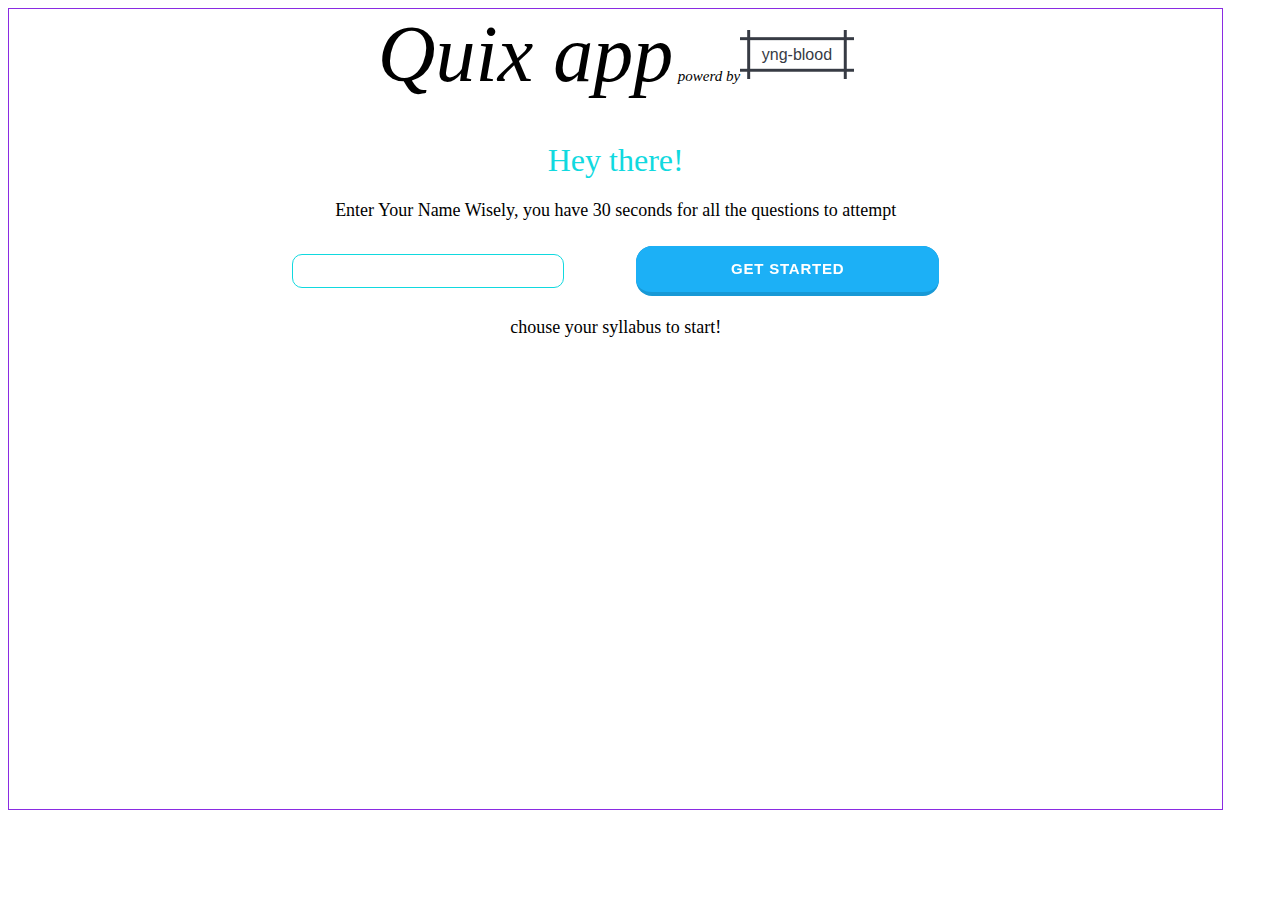
<file: index.html>
<!DOCTYPE html>
<html lang="en">
<head>
    <meta charset="UTF-8">
    <meta name="viewport" content="width=device-width, initial-scale=1.0">
    <title>Yng quiz app</title>
    <link rel="stylesheet" href="./style.css">
</head>
<body>
    <div class="MainContainer">
        <div class="bodyContainer">
            <header ><span class="Nlineheaders">Quix app</span> <span class="smalls"> powerd by</span> </header>
            <br>
            <br>
            <a href="https://github.com/yng-blood"> 
               <button  class="button-89" role="button">
                yng-blood
        </button>
           </a>
           
        </div>
        <br>
        <br>
        <div class="Headline bodyContainer" id="templatename">Hey there!</div>
        <br>
        
        <span class="bodyContainer">Enter Your Name Wisely, you have 30 seconds for all the questions to attempt</span>
        <br>
        <div class="bodyContainer mainelement">
            <input type="text" id="UiName" />
            <p class="hiden">________</p>
            <button onclick="handleClick()" class="button-19" role="button" >Get started</button>
        </div>
        <p class="bodyContainer"> chouse your syllabus to start!</p>
        <div id="courcecard" class="courcecard">
            
        </div>
    </div>

    <script>
        let userName = '';

        const handleClick = () => {
            const inputField = document.getElementById('UiName');
            userName = inputField.value.trim();
            console.log(userName)
            if (userName) {
                updateTemplateName(userName);
                clearInputField(inputField);
                generateCourseCards(userName);
            }
        };

        const updateTemplateName = (userName) => {
            const templateNameElement = document.getElementById('templatename');
            templateNameElement.textContent = `Hey there! ${userName}`;
        };

        const clearInputField = (inputField) => {
            inputField.value = '';
        };

        const generateCourseCards = (userName) => {
            const courseCardContainer = document.getElementById('courcecard');
            const courseCards = [
                { name: 'Time & Distance',
                    link:`./index2.html?name=${userName}` 
                    },
                { name: 'Algebric Expression',
                     link:`./index3.html?name=${userName}`
                 },
                { name: 'Work and Hours' ,  
                     link:`./index4.html?name=${userName}`
                },
                { name: 'Height and distance' ,
                     link:`./index5.html?name=${userName}`
                },
            ];

            courseCards.forEach((course) => {
                const anchorcourseCard = document.createElement('a');
                anchorcourseCard.href=course.link
                courseCardContainer.appendChild(anchorcourseCard); 
                const courseCard = document.createElement('div');
                courseCard.textContent = course.name;
                courseCard.className="button-20"
                anchorcourseCard.appendChild(courseCard);
            });
        };
    </script>
</body>
</html>
</file>
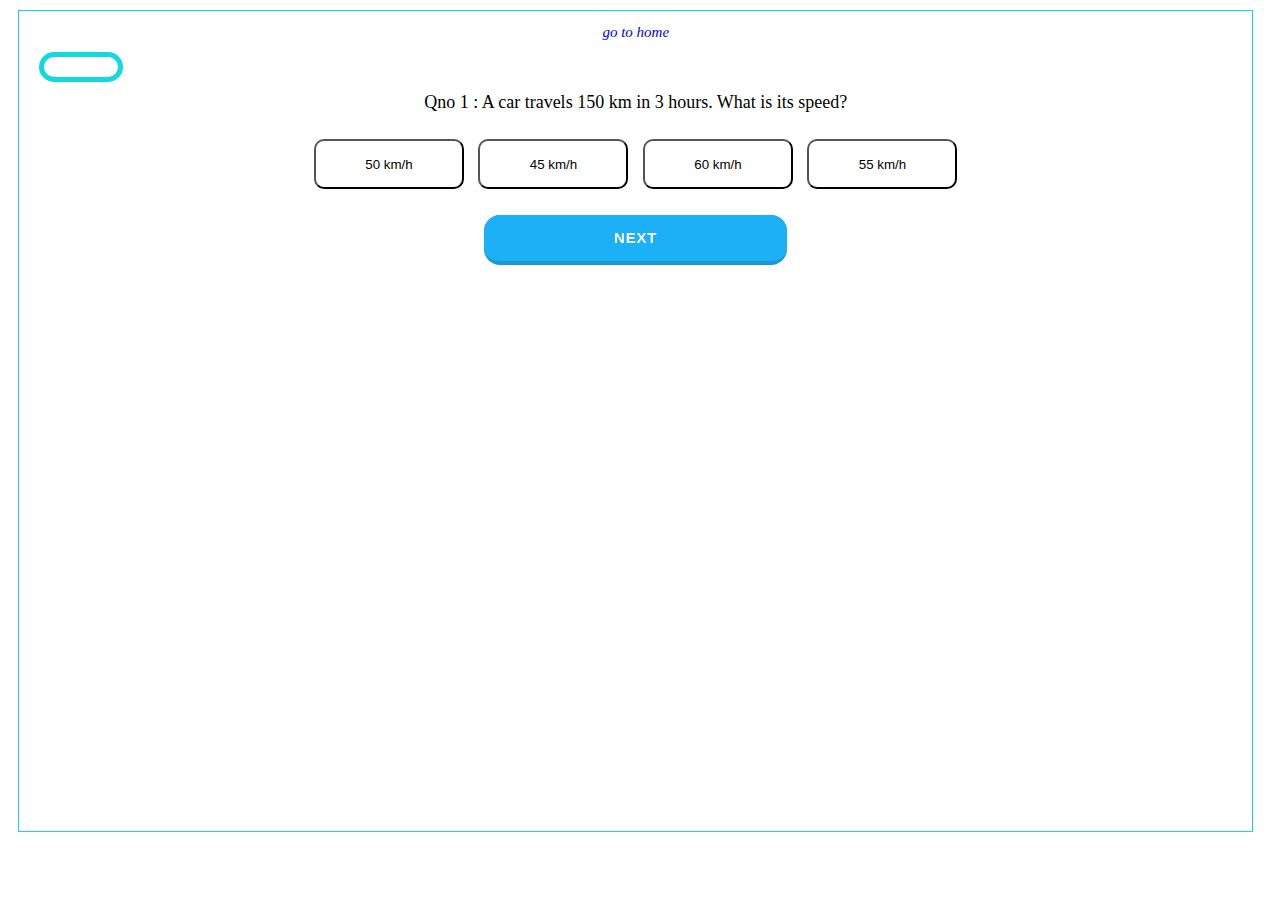
<file: index2.html>
<!DOCTYPE html>
<html lang="en">
<head>
    <meta charset="UTF-8">
    <meta name="viewport" content="width=device-width, initial-scale=1.0">
    <title>Quiz App</title>
    <link rel="stylesheet" href="./style.css">

    <style>
        .correct {
            background-color: green;
            color: white;
        }
        .wrong {
            background-color: red;
            color:white    ;
        }
        
    </style>
</head>
<body>
    <div class="MainContainer boxcabin">
        <a  href="./index.html" class="smalls"> go to home</a>
        <p id="time" class="boxmincabin"></p>
       
        
        <div class="questionBank" id="questionBank">
            <div class="centerCabin"> 
               <span id="Queque"></span> <span id="questionTHead"></span>
               <br>
               <br>
                <button class="optionbtn"  id="op1" onclick="checkAnswer('A')"></button>
                <button class="optionbtn" id="op2" onclick="checkAnswer('B')"></button>
                <button class="optionbtn" id="op3" onclick="checkAnswer('C')"></button>
                <button class="optionbtn" id="op4" onclick="checkAnswer('D')"></button>
            </div>
        </div>
        <br>
        <button id="submitbtn" class="button-19" role="button" onclick="submitEvent()">Next</button>
    </div>
    <script>
        const questionBank = document.getElementById("questionBank");
        let counter = 0;
        let Canswer = 0;
        let Wanswer = 0;
        let Nattempt = 0;
        let countdown;
        let timerInterval;
        const urlParams = new URLSearchParams(window.location.search);
        const name = urlParams.get('name');

        const queobj = [
            {
                que: "A car travels 150 km in 3 hours. What is its speed?",
                A: "50 km/h",
                B: "45 km/h",
                C: "60 km/h",
                D: "55 km/h",
                Answer: "A",
            },
            {
                que: "If a person walks at a speed of 6 km/h, how long will it take to walk 24 km?",
                A: "3 hours",
                B: "4 hours",
                C: "5 hours",
                D: "6 hours",
                Answer: "B",
            },
            {
                que: "A train travels at 90 km/h. How far will it travel in 2 hours and 30 minutes?",
                A: "225 km",
                B: "210 km",
                C: "180 km",
                D: "240 km",
                Answer: "A",
            },
            {
                que: "Two cyclists start from the same point and ride in opposite directions. One rides at 12 km/h and the other at 18 km/h. How far apart will they be in 2 hours?",
                A: "40 km",
                B: "50 km",
                C: "60 km",
                D: "70 km",
                Answer: "C",
            },
            {
                que: "A person covers a distance of 20 km in 4 hours. What is their speed in meters per second?",
                A: "1 m/s",
                B: "1.25 m/s",
                C: "1.5 m/s",
                D: "2 m/s",
                Answer: "B",
            },
            {
                que: "A car travels at a speed of 80 km/h for the first half of the journey and 100 km/h for the second half. If the total distance is 360 km, what is the total time taken for the journey?",
                A: "4 hours",
                B: "4.5 hours",
                C: "5 hours",
                D: "5.5 hours",
                Answer: "C",
            },
            {
                que: "A train 200 meters long passes a pole in 10 seconds. What is the speed of the train?",
                A: "20 m/s",
                B: "25 m/s",
                C: "30 m/s",
                D: "35 m/s",
                Answer: "A",
            },
            {
                que: "If a car's speed is reduced by 20%, it takes 1 hour more to cover a distance of 240 km. What is the original speed of the car?",
                A: "60 km/h",
                B: "70 km/h",
                C: "80 km/h",
                D: "90 km/h",
                Answer: "C",
            },
            {
                que: "A plane flies at 600 km/h. How long will it take to travel 1800 km?",
                A: "2 hours",
                B: "3 hours",
                C: "4 hours",
                D: "5 hours",
                Answer: "B",
            },
            {
                que: "A man cycles at a speed of 15 km/h. How far will he travel in 40 minutes?",
                A: "5 km",
                B: "8 km",
                C: "10 km",
                D: "12 km",
                Answer: "C",
            }
        ];

        const displayQuestions = (i) => {
            if (i >= queobj.length) {
                let avg = Wanswer+Canswer
                let pavg = Canswer*100/avg
                pavg=pavg.toFixed(2)
                let result = pavg > 35 ? "Pass" : "Fail";
                clearInterval(timerInterval);
                questionBank.innerHTML = `
                    <p>Hey there ! ${name}    your score is here  </p>
                    <p>All questions are finished</p>
                    <br>
                    <p>Correct Answers: ${Canswer}</p>
                    <p>Wrong Answers: ${Wanswer}</p>
                    <p>Unattempted: ${Nattempt}</p>
                    <p>Avarage: ${avg}</p> 
                    <p>Ratio: ${pavg}%</p>
                    <p>Result: ${name} to  ${result} hoyi gayo !!</p>



                `;
                return;
            }
            
            const A = document.getElementById('op1');
            const B = document.getElementById('op2');
            const C = document.getElementById('op3');
            const D = document.getElementById('op4');
            
            // Reset button colors
            A.className = 'optionbtn';
            B.className = 'optionbtn';
            C.className = 'optionbtn';
            D.className = 'optionbtn';
            
            // Create question index
            const question = queobj[i];
            const Queque=document.getElementById("Queque").innerText=`Qno ${i+1} :`
            // Create question divs dynamically
            const questionTHead = document.getElementById("questionTHead");
            questionTHead.innerHTML = question.que;
            
            // Assign options value 
            A.innerHTML = question.A;
            B.innerHTML = question.B;
            C.innerHTML = question.C;
            D.innerHTML = question.D;

            // Reset the timer
            countdown = 30;
        }

        const checkAnswer = (option) => {
            const question = queobj[counter];
            const btn = document.getElementById(`op${option === 'A' ? 1 : option === 'B' ? 2 : option === 'C' ? 3 : 4}`);
            if (question.Answer === option) {
                Canswer++;
                console.log("Correct answer count: " + Canswer);
                btn.className = 'optionbtn correct';
            } else {
                Wanswer++;
                console.log("Wrong answer count: " + Wanswer);
                btn.className = 'optionbtn wrong';
            }
        }

        const displayTimer = () => {
            const time = document.getElementById("time");
            if (countdown >= 0) {
                time.innerText = `00:${countdown}`;
                console.log(countdown);
                countdown--;
            } else {
                Nattempt++;
                submitEvent();
            }
        };

        const submitEvent = () => {
            let submitbtn = document.getElementById("submitbtn")
            if(counter+1 >= queobj.length){
                submitbtn.innerText="Finish"
            }
           if(counter < queobj.length){
            counter++;
            if (counter < queobj.length) {
                displayQuestions(counter);
            } else {
                clearInterval(timerInterval);
                displayQuestions(counter);
            }
            console.log("Question index: " + counter);
           }else{
              alert("You will be redirected to the home page.");
            window.location.href = "index.html";
           }
        };

        // Start the timer
        timerInterval = setInterval(displayTimer, 1000);
        displayQuestions(counter);
    </script>
</body>
</html>
</file>
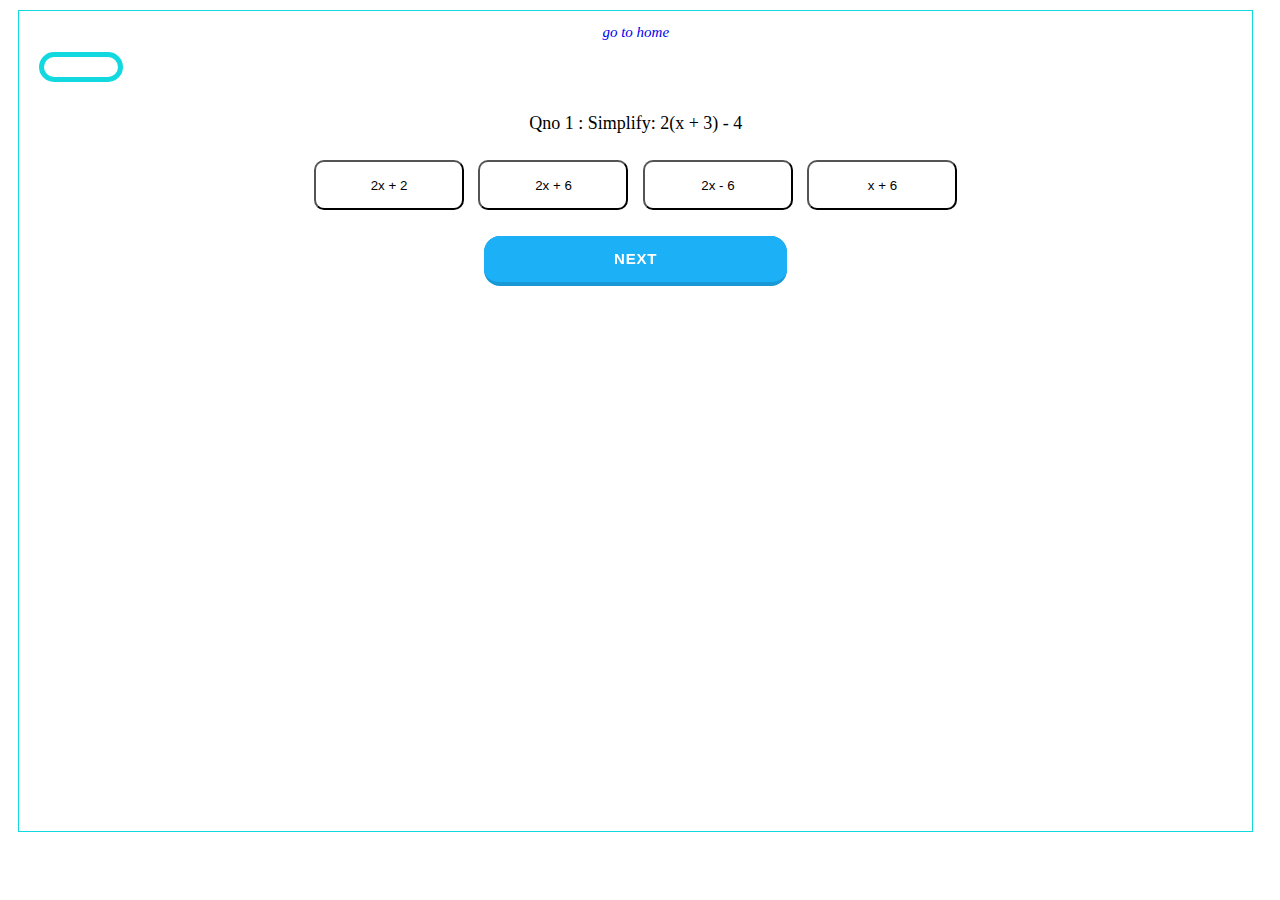
<file: index3.html>
<!DOCTYPE html>
<html lang="en">
<head>
    <meta charset="UTF-8">
    <meta name="viewport" content="width=device-width, initial-scale=1.0">
    <title>Quiz App</title>
    <link rel="stylesheet" href="./style.css">

    <style>
        .correct {
            background-color: green;
            color: white;
        }
        .wrong {
            background-color: red;
            color:white    ;
        }
        
    </style>
</head>
<body>
    <div class="MainContainer boxcabin">
        <a  href="./index.html" class="smalls"> go to home</a>
        <p id="time" class="boxmincabin"></p>
        <img>
        
        <div class="questionBank" id="questionBank">
            <div class="centerCabin"> 
               <span id="Queque"></span> <span id="questionTHead"></span>
               <br>
               <br>
                <button class="optionbtn"  id="op1" onclick="checkAnswer('A')"></button>
                <button class="optionbtn" id="op2" onclick="checkAnswer('B')"></button>
                <button class="optionbtn" id="op3" onclick="checkAnswer('C')"></button>
                <button class="optionbtn" id="op4" onclick="checkAnswer('D')"></button>
            </div>
        </div>
        <br>
        <button id="submitbtn" class="button-19" role="button" onclick="submitEvent()">Next</button>
    </div>
    <script>
        const questionBank = document.getElementById("questionBank");
        let counter = 0;
        let Canswer = 0;
        let Wanswer = 0;
        let Nattempt = 0;
        let countdown;
        let timerInterval;
        const urlParams = new URLSearchParams(window.location.search);
        const name = urlParams.get('name');
//   creting objects for que 
        const queobj = [
                        {
                        que: "Simplify: 2(x + 3) - 4",
                        A: "2x + 2",
                        B: "2x + 6",
                        C: "2x - 6",
                        D: "x + 6",
                        Answer: "A",
                    },
                    {
                        que: "Solve for x: 3x - 5 = 16",
                        A: "x = 7",
                        B: "x = 3",
                        C: "x = -3",
                        D: "x = 5",
                        Answer: "A",
                    },
                    {
                        que: "What is the coefficient of x in the expression 5x - 3 + 2x?",
                        A: "3",
                        B: "5",
                        C: "7",
                        D: "2",
                        Answer: "C",
                    },
                    {
                        que: "Factorize: x^2 - 9",
                        A: "(x - 3)(x + 3)",
                        B: "(x - 1)(x + 9)",
                        C: "(x + 1)(x - 9)",
                        D: "(x - 2)(x + 2)",
                        Answer: "A",
                    },
                    {
                        que: "Expand: (x + 2)^2",
                        A: "x^2 + 4x + 4",
                        B: "x^2 + 4x - 4",
                        C: "x^2 - 4x + 4",
                        D: "x^2 - 4x - 4",
                        Answer: "A",
                    },
                    {
                        que: "Solve for y: 2y + 3 = 11",
                        A: "y = 4",
                        B: "y = 7",
                        C: "y = 2",
                        D: "y = 3",
                        Answer: "C",
                    },
                    {
                        que: "Simplify: 4x - 2x + 3",
                        A: "2x + 3",
                        B: "4x - 3",
                        C: "2x - 3",
                        D: "6x + 3",
                        Answer: "A",
                    },
                    {
                        que: "Factorize: x^2 + 5x + 6",
                        A: "(x + 2)(x + 3)",
                        B: "(x - 2)(x + 3)",
                        C: "(x + 1)(x + 6)",
                        D: "(x - 1)(x + 6)",
                        Answer: "A",
                    },
                    {
                        que: "What is the value of x in the equation 5x + 2 = 17?",
                        A: "x = 2",
                        B: "x = 3",
                        C: "x = 4",
                        D: "x = 5",
                        Answer: "B",
                    },
                    {
                        que: "Simplify: 3(x - 4) + 2",
                        A: "3x - 10",
                        B: "3x - 12",
                        C: "3x + 10",
                        D: "3x + 12",
                        Answer: "A",
                    }
        ];

        const displayQuestions = (i) => {
            if (i >= queobj.length) {
                let avg = Wanswer+Canswer
                let pavg = Canswer*100/avg
                pavg=pavg.toFixed(2)
                let result = pavg > 35 ? "Pass" : "Fail";
                clearInterval(timerInterval);
                questionBank.innerHTML = `
                    <p>Hey there ! ${name}    your score is here  </p>
                    <p>All questions are finished</p>
                    <br>
                    <p>Correct Answers: ${Canswer}</p>
                    <p>Wrong Answers: ${Wanswer}</p>
                    <p>Unattempted: ${Nattempt}</p>
                    <p>Avarage: ${avg}</p> 
                    <p>Ratio: ${pavg}%</p>
                    <p>Result: ${name} to  ${result} hoyi gayo !!</p>



                `;
                return;
            }
            
            const A = document.getElementById('op1');
            const B = document.getElementById('op2');
            const C = document.getElementById('op3');
            const D = document.getElementById('op4');
            
            // Reset button colors
            A.className = 'optionbtn';
            B.className = 'optionbtn';
            C.className = 'optionbtn';
            D.className = 'optionbtn';
            
            // Create question index
            const question = queobj[i];
            const Queque=document.getElementById("Queque").innerText=`Qno ${i+1} :`
            // Create question divs dynamically
            const questionTHead = document.getElementById("questionTHead");
            questionTHead.innerHTML = question.que;
            
            // Assign options value 
            A.innerHTML = question.A;
            B.innerHTML = question.B;
            C.innerHTML = question.C;
            D.innerHTML = question.D;

            // Reset the timer
            countdown = 30;
        }
// check ans 
        const checkAnswer = (option) => {
            const question = queobj[counter];
            const btn = document.getElementById(`op${option === 'A' ? 1 : option === 'B' ? 2 : option === 'C' ? 3 : 4}`);
            if (question.Answer === option) {
                Canswer++;
                console.log("Correct answer count: " + Canswer);
                btn.className = 'optionbtn correct';
            } else {
                Wanswer++;
                console.log("Wrong answer count: " + Wanswer);
                btn.className = 'optionbtn wrong';
            }
        }

        const displayTimer = () => {
            const time = document.getElementById("time");
            if (countdown >= 0) {
                time.innerText = `00:${countdown}`;
                console.log(countdown);
                countdown--;
            } else {
                Nattempt++;
                submitEvent();
            }
        };
// submit ans 
        const submitEvent = () => {
            let submitbtn = document.getElementById("submitbtn")
            if(counter+1 >= queobj.length){
                submitbtn.innerText="Finish"
            }
           if(counter < queobj.length){
            counter++;
            if (counter < queobj.length) {
                displayQuestions(counter);
            } else {
                clearInterval(timerInterval);
                displayQuestions(counter);
            }
            console.log("Question index: " + counter);
           }else{
              alert("You will be redirected to the home page.");
            window.location.href = "index.html";
           }
        };

        // Start the timer
        timerInterval = setInterval(displayTimer, 1000);
        displayQuestions(counter);
    </script>
</body>
</html>
</file>
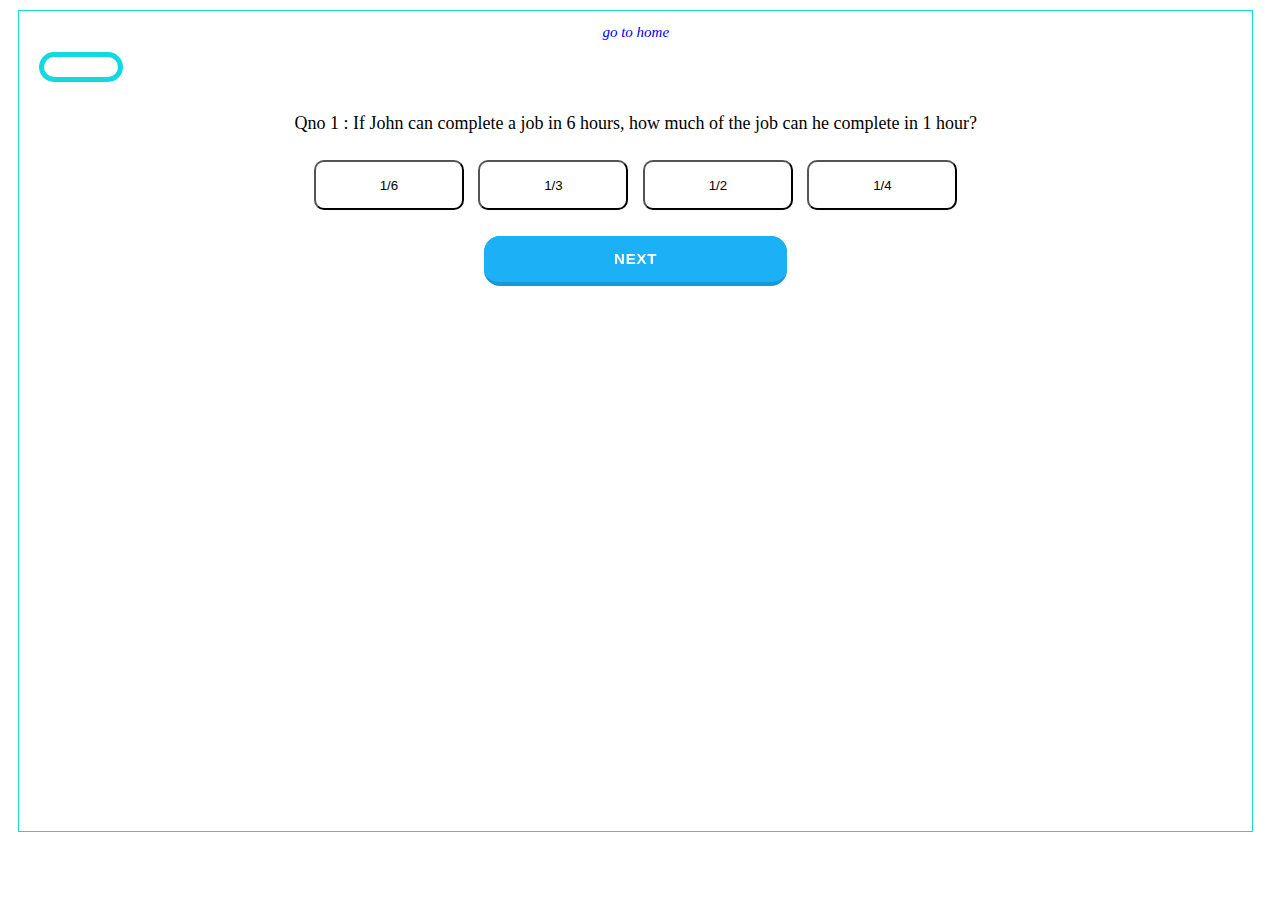
<file: index4 .html>
<!DOCTYPE html>
<html lang="en">
<head>
    <meta charset="UTF-8">
    <meta name="viewport" content="width=device-width, initial-scale=1.0">
    <title>Quiz App</title>
    <link rel="stylesheet" href="./style.css">

    <style>
        .correct {
            background-color: green;
            color: white;
        }
        .wrong {
            background-color: red;
            color:white    ;
        }
        
    </style>
</head>
<body>
    <div class="MainContainer boxcabin">
        <a  href="./index.html" class="smalls"> go to home</a>
        <p id="time" class="boxmincabin"></p>
        <img>
        
        <div class="questionBank" id="questionBank">
            <div class="centerCabin"> 
               <span id="Queque"></span> <span id="questionTHead"></span>
               <br>
               <br>
                <button class="optionbtn"  id="op1" onclick="checkAnswer('A')"></button>
                <button class="optionbtn" id="op2" onclick="checkAnswer('B')"></button>
                <button class="optionbtn" id="op3" onclick="checkAnswer('C')"></button>
                <button class="optionbtn" id="op4" onclick="checkAnswer('D')"></button>
            </div>
        </div>
        <br>
        <button id="submitbtn" class="button-19" role="button" onclick="submitEvent()">Next</button>
    </div>
    <script>
        const questionBank = document.getElementById("questionBank");
        let counter = 0;
        let Canswer = 0;
        let Wanswer = 0;
        let Nattempt = 0;
        let countdown;
        let timerInterval;
        const urlParams = new URLSearchParams(window.location.search);
        const name = urlParams.get('name');

        const queobj = [
                    {
                    que: "If John can complete a job in 6 hours, how much of the job can he complete in 1 hour?",
                    A: "1/6",
                    B: "1/3",
                    C: "1/2",
                    D: "1/4",
                    Answer: "A",
                },
                {
                    que: "Two workers can complete a task in 8 hours. If one worker alone can do it in 12 hours, how long will it take the second worker to do it alone?",
                    A: "24 hours",
                    B: "16 hours",
                    C: "12 hours",
                    D: "8 hours",
                    Answer: "B",
                },
                {
                    que: "If a task takes 5 workers 10 hours to complete, how many hours would it take for 2 workers to complete the same task?",
                    A: "25 hours",
                    B: "20 hours",
                    C: "30 hours",
                    D: "15 hours",
                    Answer: "C",
                },
                {
                    que: "A job can be done by 3 workers in 15 days. How many workers are needed to complete the job in 5 days?",
                    A: "6 workers",
                    B: "9 workers",
                    C: "12 workers",
                    D: "10 workers",
                    Answer: "B",
                },
                {
                    que: "If a worker completes half of a task in 6 hours, how long will it take to complete the entire task?",
                    A: "10 hours",
                    B: "12 hours",
                    C: "8 hours",
                    D: "14 hours",
                    Answer: "B",
                },
                {
                    que: "Two workers, A and B, can complete a job in 10 days. Worker A alone can do it in 15 days. How long will it take worker B to do it alone?",
                    A: "30 days",
                    B: "20 days",
                    C: "25 days",
                    D: "35 days",
                    Answer: "A",
                },
                {
                    que: "A man can paint a house in 12 days, and his son can do it in 18 days. How long will it take them to paint the house together?",
                    A: "6 days",
                    B: "7.2 days",
                    C: "10 days",
                    D: "8 days",
                    Answer: "B",
                },
                {
                    que: "If three people can complete a job in 4 hours, how long will it take six people to complete the same job?",
                    A: "1 hour",
                    B: "2 hours",
                    C: "3 hours",
                    D: "4 hours",
                    Answer: "B",
                },
                {
                    que: "A worker is paid $150 for 5 hours of work. How much will he be paid for 8 hours of work?",
                    A: "$240",
                    B: "$200",
                    C: "$300",
                    D: "$180",
                    Answer: "A",
                },
                {
                    que: "If a machine can produce 50 units in 2 hours, how many units can it produce in 6 hours?",
                    A: "100 units",
                    B: "150 units",
                    C: "200 units",
                    D: "250 units",
                    Answer: "B",
                }
        ];

        const displayQuestions = (i) => {
            if (i >= queobj.length) {
                let avg = Wanswer+Canswer
                let pavg = Canswer*100/avg
                pavg=pavg.toFixed(2)
                let result = pavg > 35 ? "Pass" : "Fail";
                clearInterval(timerInterval);
                questionBank.innerHTML = `
                    <p>Hey there ! ${name}    your score is here  </p>
                    <p>All questions are finished</p>
                    <br>
                    <p>Correct Answers: ${Canswer}</p>
                    <p>Wrong Answers: ${Wanswer}</p>
                    <p>Unattempted: ${Nattempt}</p>
                    <p>Avarage: ${avg}</p> 
                    <p>Ratio: ${pavg}%</p>
                    <p>Result: ${name} to  ${result} hoyi gayo !!</p>



                `;
                return;
            }
            
            const A = document.getElementById('op1');
            const B = document.getElementById('op2');
            const C = document.getElementById('op3');
            const D = document.getElementById('op4');
            
            // Reset button colors
            A.className = 'optionbtn';
            B.className = 'optionbtn';
            C.className = 'optionbtn';
            D.className = 'optionbtn';
            
            // Create question index
            const question = queobj[i];
            const Queque=document.getElementById("Queque").innerText=`Qno ${i+1} :`
            // Create question divs dynamically
            const questionTHead = document.getElementById("questionTHead");
            questionTHead.innerHTML = question.que;
            
            // Assign options value 
            A.innerHTML = question.A;
            B.innerHTML = question.B;
            C.innerHTML = question.C;
            D.innerHTML = question.D;

            // Reset the timer
            countdown = 30;
        }

        const checkAnswer = (option) => {
            const question = queobj[counter];
            const btn = document.getElementById(`op${option === 'A' ? 1 : option === 'B' ? 2 : option === 'C' ? 3 : 4}`);
            if (question.Answer === option) {
                Canswer++;
                console.log("Correct answer count: " + Canswer);
                btn.className = 'optionbtn correct';
            } else {
                Wanswer++;
                console.log("Wrong answer count: " + Wanswer);
                btn.className = 'optionbtn wrong';
            }
        }

        const displayTimer = () => {
            const time = document.getElementById("time");
            if (countdown >= 0) {
                time.innerText = `00:${countdown}`;
                console.log(countdown);
                countdown--;
            } else {
                Nattempt++;
                submitEvent();
            }
        };

        const submitEvent = () => {
            let submitbtn = document.getElementById("submitbtn")
            if(counter+1 >= queobj.length){
                submitbtn.innerText="Finish"
            }
           if(counter < queobj.length){
            counter++;
            if (counter < queobj.length) {
                displayQuestions(counter);
            } else {
                clearInterval(timerInterval);
                displayQuestions(counter);
            }
            console.log("Question index: " + counter);
           }else{
              alert("You will be redirected to the home page.");
            window.location.href = "index.html";
           }
        };

        // Start the timer
        timerInterval = setInterval(displayTimer, 1000);
        displayQuestions(counter);
    </script>
</body>
</html>
</file>
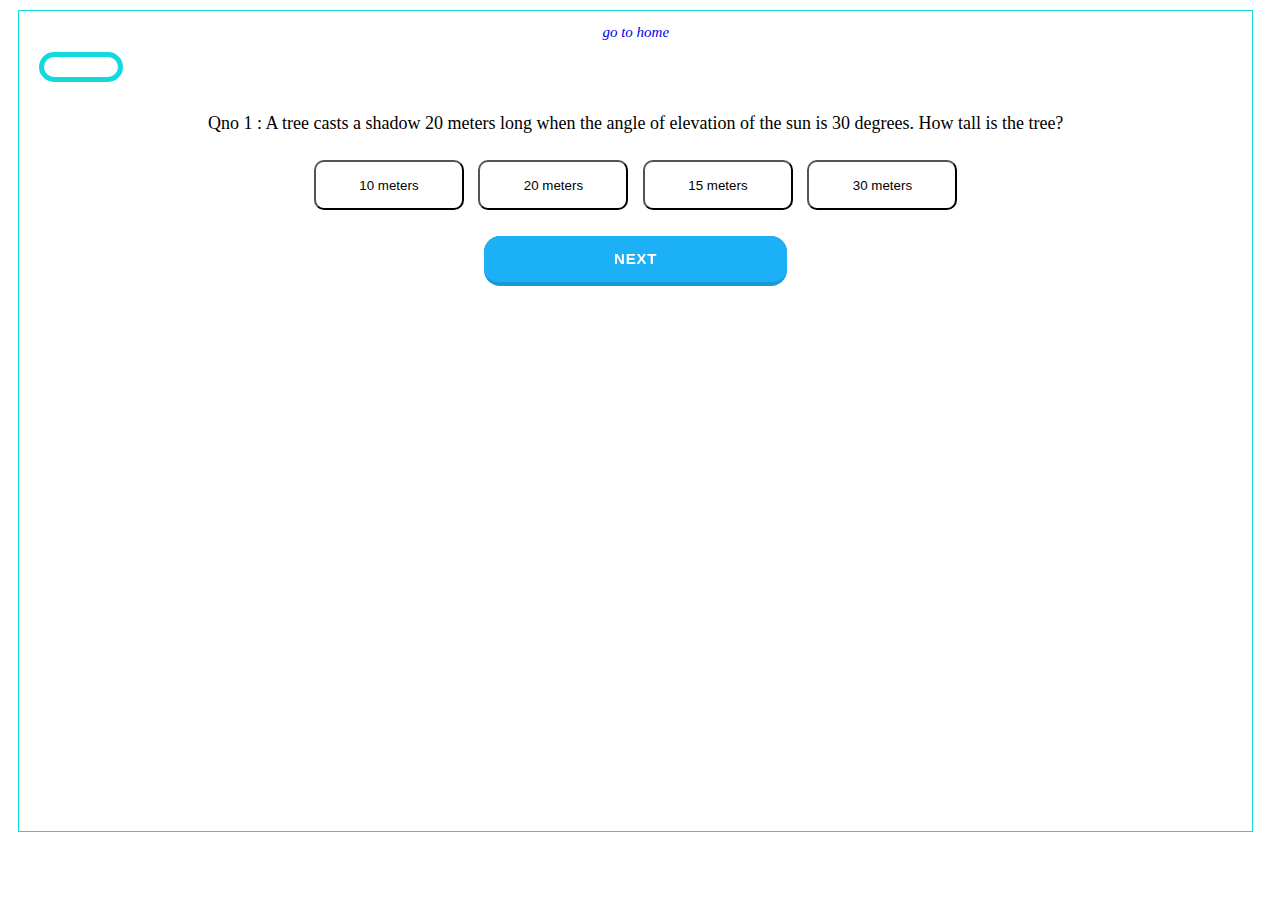
<file: index5.html>
<!DOCTYPE html>
<html lang="en">
<head>
    <meta charset="UTF-8">
    <meta name="viewport" content="width=device-width, initial-scale=1.0">
    <title>Quiz App</title>
    <link rel="stylesheet" href="./style.css">

    <style>
        .correct {
            background-color: green;
            color: white;
        }
        .wrong {
            background-color: red;
            color:white    ;
        }
        
    </style>
</head>
<body>
    <div class="MainContainer boxcabin">
        <a  href="./index.html" class="smalls"> go to home</a>
        <p id="time" class="boxmincabin"></p>
        <img>
        
        <div class="questionBank" id="questionBank">
            <div class="centerCabin"> 
               <span id="Queque"></span> <span id="questionTHead"></span>
               <br>
               <br>
                <button class="optionbtn"  id="op1" onclick="checkAnswer('A')"></button>
                <button class="optionbtn" id="op2" onclick="checkAnswer('B')"></button>
                <button class="optionbtn" id="op3" onclick="checkAnswer('C')"></button>
                <button class="optionbtn" id="op4" onclick="checkAnswer('D')"></button>
            </div>
        </div>
        <br>
        <button id="submitbtn" class="button-19" role="button" onclick="submitEvent()">Next</button>
    </div>
    <script>
        const questionBank = document.getElementById("questionBank");
        let counter = 0;
        let Canswer = 0;
        let Wanswer = 0;
        let Nattempt = 0;
        let countdown;
        let timerInterval;
        const urlParams = new URLSearchParams(window.location.search);
        const name = urlParams.get('name');

        const queobj = [
                        {
                        que: "A tree casts a shadow 20 meters long when the angle of elevation of the sun is 30 degrees. How tall is the tree?",
                        A: "10 meters",
                        B: "20 meters",
                        C: "15 meters",
                        D: "30 meters",
                        Answer: "A",
                    },
                    {
                        que: "A building and a flagpole are 100 meters apart. If the building is 60 meters tall and the angle of elevation of the top of the flagpole from the top of the building is 45 degrees, how tall is the flagpole?",
                        A: "160 meters",
                        B: "140 meters",
                        C: "80 meters",
                        D: "100 meters",
                        Answer: "B",
                    },
                    {
                        que: "An observer on the ground measures the angle of elevation to the top of a building to be 60 degrees. If the observer is 30 meters away from the base of the building, how tall is the building?",
                        A: "30 meters",
                        B: "60 meters",
                        C: "52 meters",
                        D: "42 meters",
                        Answer: "B",
                    },
                    {
                        que: "The angle of elevation from a point 100 meters away from the base of a tower to the top of the tower is 30 degrees. How tall is the tower?",
                        A: "50 meters",
                        B: "30 meters",
                        C: "100 meters",
                        D: "150 meters",
                        Answer: "A",
                    },
                    {
                        que: "A ladder 10 meters long leans against a wall making an angle of 60 degrees with the ground. How high up the wall does the ladder reach?",
                        A: "8.66 meters",
                        B: "6 meters",
                        C: "5 meters",
                        D: "7 meters",
                        Answer: "A",
                    },
                    {
                        que: "A man stands at a point on the ground from where the angle of elevation to the top of a tower is 45 degrees. If he walks 50 meters closer to the tower, the angle of elevation becomes 60 degrees. How tall is the tower?",
                        A: "86.6 meters",
                        B: "73.2 meters",
                        C: "64.9 meters",
                        D: "50 meters",
                        Answer: "D",
                    },
                    {
                        que: "Two buildings are 50 meters apart. The height of one building is 30 meters, and the angle of elevation to the top of the second building from the top of the first building is 45 degrees. What is the height of the second building?",
                        A: "70 meters",
                        B: "65 meters",
                        C: "80 meters",
                        D: "60 meters",
                        Answer: "A",
                    },
                    {
                        que: "The angle of depression from the top of a lighthouse to a boat in the sea is 30 degrees. If the height of the lighthouse is 40 meters, how far is the boat from the base of the lighthouse?",
                        A: "20 meters",
                        B: "30 meters",
                        C: "40 meters",
                        D: "69.28 meters",
                        Answer: "D",
                    },
                    {
                        que: "From a point on the ground, the angle of elevation to the top of a flagpole is 30 degrees. If the point is 15 meters away from the base of the flagpole, what is the height of the flagpole?",
                        A: "15 meters",
                        B: "20 meters",
                        C: "25 meters",
                        D: "8.66 meters",
                        Answer: "D",
                    },
                    {
                        que: "A kite is flying at a height of 45 meters above the ground. The string attached to the kite makes an angle of 30 degrees with the ground. What is the length of the string?",
                        A: "90 meters",
                        B: "60 meters",
                        C: "50 meters",
                        D: "75 meters",
                        Answer: "B",
                    }
        ];

        const displayQuestions = (i) => {
            if (i >= queobj.length) {
                let avg = Wanswer+Canswer
                let pavg = Canswer*100/avg
                pavg=pavg.toFixed(2)
                let result = pavg > 35 ? "Pass" : "Fail";
                clearInterval(timerInterval);
                questionBank.innerHTML = `
                    <p>Hey there ! ${name}    your score is here  </p>
                    <p>All questions are finished</p>
                    <br>
                    <p>Correct Answers: ${Canswer}</p>
                    <p>Wrong Answers: ${Wanswer}</p>
                    <p>Unattempted: ${Nattempt}</p>
                    <p>Avarage: ${avg}</p> 
                    <p>Ratio: ${pavg}%</p>
                    <p>Result: ${name} to  ${result} hoyi gayo !!</p>



                `;
                return;
            }
            
            const A = document.getElementById('op1');
            const B = document.getElementById('op2');
            const C = document.getElementById('op3');
            const D = document.getElementById('op4');
            
            // Reset button colors
            A.className = 'optionbtn';
            B.className = 'optionbtn';
            C.className = 'optionbtn';
            D.className = 'optionbtn';

            const question = queobj[i];
            const Queque=document.getElementById("Queque").innerText=`Qno ${i+1} :`

            const questionTHead = document.getElementById("questionTHead");
            questionTHead.innerHTML = question.que;
            

            A.innerHTML = question.A;
            B.innerHTML = question.B;
            C.innerHTML = question.C;
            D.innerHTML = question.D;

            countdown = 30;
        }

        const checkAnswer = (option) => {
            const question = queobj[counter];
            const btn = document.getElementById(`op${option === 'A' ? 1 : option === 'B' ? 2 : option === 'C' ? 3 : 4}`);
            if (question.Answer === option) {
                Canswer++;
                console.log("Correct answer count: " + Canswer);
                btn.className = 'optionbtn correct';
            } else {
                Wanswer++;
                console.log("Wrong answer count: " + Wanswer);
                btn.className = 'optionbtn wrong';
            }
        }

        const displayTimer = () => {
            const time = document.getElementById("time");
            if (countdown >= 0) {
                time.innerText = `00:${countdown}`;
                console.log(countdown);
                countdown--;
            } else {
                Nattempt++;
                submitEvent();
            }
        };

        const submitEvent = () => {
            let submitbtn = document.getElementById("submitbtn")
            if(counter+1 >= queobj.length){
                submitbtn.innerText="Finish"
            }
           if(counter < queobj.length){
            counter++;
            if (counter < queobj.length) {
                displayQuestions(counter);
            } else {
                clearInterval(timerInterval);
                displayQuestions(counter);
            }
            console.log("Question index: " + counter);
           }else{
              alert("You will be redirected to the home page.");
            window.location.href = "index.html";
           }
        };

        // Start the timer
        timerInterval = setInterval(displayTimer, 1000);
        displayQuestions(counter);
    </script>
</body>
</html>
</file>
<file: style.css>
body{
    text-align: center;
    font-family: cursive;
    font-size: large;
}
.Nlineheaders{
  font-size: 80px;
  font-family: 'Times New Roman', Times, serif;
  font-style: italic;
  font-stretch: expanded;
}
.smalls{
  font-size: 15px;
  font-family: 'Times New Roman', Times, serif;
  font-style: italic;
  font-stretch: expanded;
  text-decoration: none;
}

.MainContainer{
    border: 1px solid blueviolet;
    height: 800px;
    width: 96%;
}
.bodyContainer {
    display: flex;
    justify-content: center;
    align-items: center; 
}
#UiName{
    width: 250px;
    color: black;
    border: 1px solid rgb(17, 217, 223);
}
.hiden{
    background-color: white;
    visibility: hidden;
}

.bodyContainer input{
    border: 4px solid rgb(17, 217, 223);
    height: 30px;
    font-size: large;
    padding: 1px 10px;
    border-radius: 10px ;
}


.hiden{
    opacity: 0;
}
.Headline{
    font-family: cursive;
    font-size: xx-large;
    color: rgb(17, 217, 223);
    text-shadow: black;
}
.courcecard{
    display: flex;
    justify-content: center;
    align-items: center; 
    flex-wrap: wrap;
    margin-top: 30px;
}
.boxcabin{
    display: flexbox;
    align-self: start;
    margin: 10px;
    padding: 10px;
    border: 1px solid  rgb(17, 217, 223);

}
.boxcabin:hover{
    border: 5px solid  rgb(20, 168, 173);
    border-radius: 25px;

}
.question{
    background-color: rgb(215, 150, 150);
}
.buttonoption{
   
    height: 50px;
    width: 150px;
    display: flexbox;
    margin: 5px;
    text-align: center;

}
.optionbtn{
     height: 50px;
    width: 150px;
    display: flexbox;
    margin: 5px;
    text-align: center;
}
.correct {
    height: 50px;
    width: 150px;
    background-color: green;
}
.wrong {
    height: 50px;
    width: 150px;
    background-color: red;
}
.optionbtn {
    border-radius: 10px;
    height: 50px;
    width: 150px;
    background-color: white;
}
.optionbtn:hover:not(:disabled) {
    filter: brightness(1.1);
    -webkit-filter: brightness(1.1);
    font-weight: 1200;
    font-size: large;
  }
.boxmincabin{

    width:54px;
    border: 5px solid rgb(17, 217, 223);
    border-radius: 16px;
    margin: 10px;
    padding: 10px;
   
    justify-content: center;
    text-align: center;


}
.centerCabin{
 justify-content: center;
}



/* test */

/* CSS */
.button-19 {
    width: 10px;
  appearance: button;
  background-color: #1899D6;
  border: solid transparent;
  border-radius: 16px;
  border-width: 0 0 4px;
  box-sizing: border-box;
  color: #FFFFFF;
  cursor: pointer;
  display: inline-block;
  font-family: din-round,sans-serif;
  font-size: 15px;
  font-weight: 700;
  letter-spacing: .8px;
  line-height: 20px;
  margin: 0;
  outline: none;
  overflow: visible;
  padding: 13px 16px;
  text-align: center;
  text-transform: uppercase;
  touch-action: manipulation;
  transform: translateZ(0);
  transition: filter .2s;
  user-select: none;
  -webkit-user-select: none;
  vertical-align: middle;
  white-space: nowrap;
  width: 25%;
}

.button-19:after {
  background-clip: padding-box;
  background-color: #1CB0F6;
  border: solid transparent;
  border-radius: 16px;
  border-width: 0 0 4px;
  bottom: -4px;
  content: "";
  left: 0;
  position: absolute;
  right: 0;
  top: 0;
  z-index: -1;
}

.button-19:main,
.button-19:focus {
  user-select: auto;
}

.button-19:hover:not(:disabled) {
  filter: brightness(1.1);
  -webkit-filter: brightness(1.1);
}

.button-19:disabled {
  cursor: auto;
}

.button-19:active {
  border-width: 4px 0 0;
  background: none;
}


/* btn20 */
.button-20 {
    width: 10px;
  appearance: button;
  background-color:#cd870f ;
  border: solid transparent;
  border-radius: 16px;
  border-width: 0 0 4px;
  box-sizing: border-box;
  color: #FFFFFF;
  cursor: pointer;
  display: inline-block;
  font-family: din-round,sans-serif;
  font-size: 15px;
  font-weight: 700;
  letter-spacing: .8px;
  line-height: 20px;
  margin: 0;
  outline: none;
  overflow: visible;
  padding: 13px 16px;
  text-align: center;
  text-transform: uppercase;
  touch-action: manipulation;
  transform: translateZ(0);
  transition: filter .2s;
  user-select: none;
  -webkit-user-select: none;
  vertical-align: middle;
  white-space: nowrap;
  width: 100%;
}

.button-20:after {
  background-clip: padding-box;
  background-color:  #fa6400 ;
  border: solid transparent;
  border-radius: 16px;
  border-width: 0 0 4px;
  bottom: -4px;
  content: "";
  left: 0;
  position: absolute;
  right: 0;
  top: 0;
  z-index: -1;
}

.button-20:main,
.button-20:focus {
    background-color: #fb8332;;
  user-select: auto;
}

.button-20:hover:not(:disabled) {
  filter: brightness(1.1);
  -webkit-filter: brightness(1.1);
}

.button-20:disabled {
  cursor: auto;
}

.button-20:active {
  border-width: 4px 0 0;
  background: none;
}





/* CSS for option btn  */


/* CSS */



/* CSS */
.button-89 {
  --b: 3px;   /* border thickness */
  --s: .45em; /* size of the corner */
  --color: #373B44;
  
  padding: calc(.5em + var(--s)) calc(.9em + var(--s));
  color: var(--color);
  --_p: var(--s);
  background:
    conic-gradient(from 90deg at var(--b) var(--b),#0000 90deg,var(--color) 0)
    var(--_p) var(--_p)/calc(100% - var(--b) - 2*var(--_p)) calc(100% - var(--b) - 2*var(--_p));
  transition: .3s linear, color 0s, background-color 0s;
  outline: var(--b) solid #0000;
  outline-offset: .6em;
  font-size: 16px;

  border: 0;

  user-select: none;
  -webkit-user-select: none;
  touch-action: manipulation;
}

.button-89:hover,
.button-89:focus-visible{
  --_p: 0px;
  outline-color: var(--color);
  outline-offset: .05em;
}

.button-89:active {
  background: var(--color);
  color: #fff;
}
</file>
